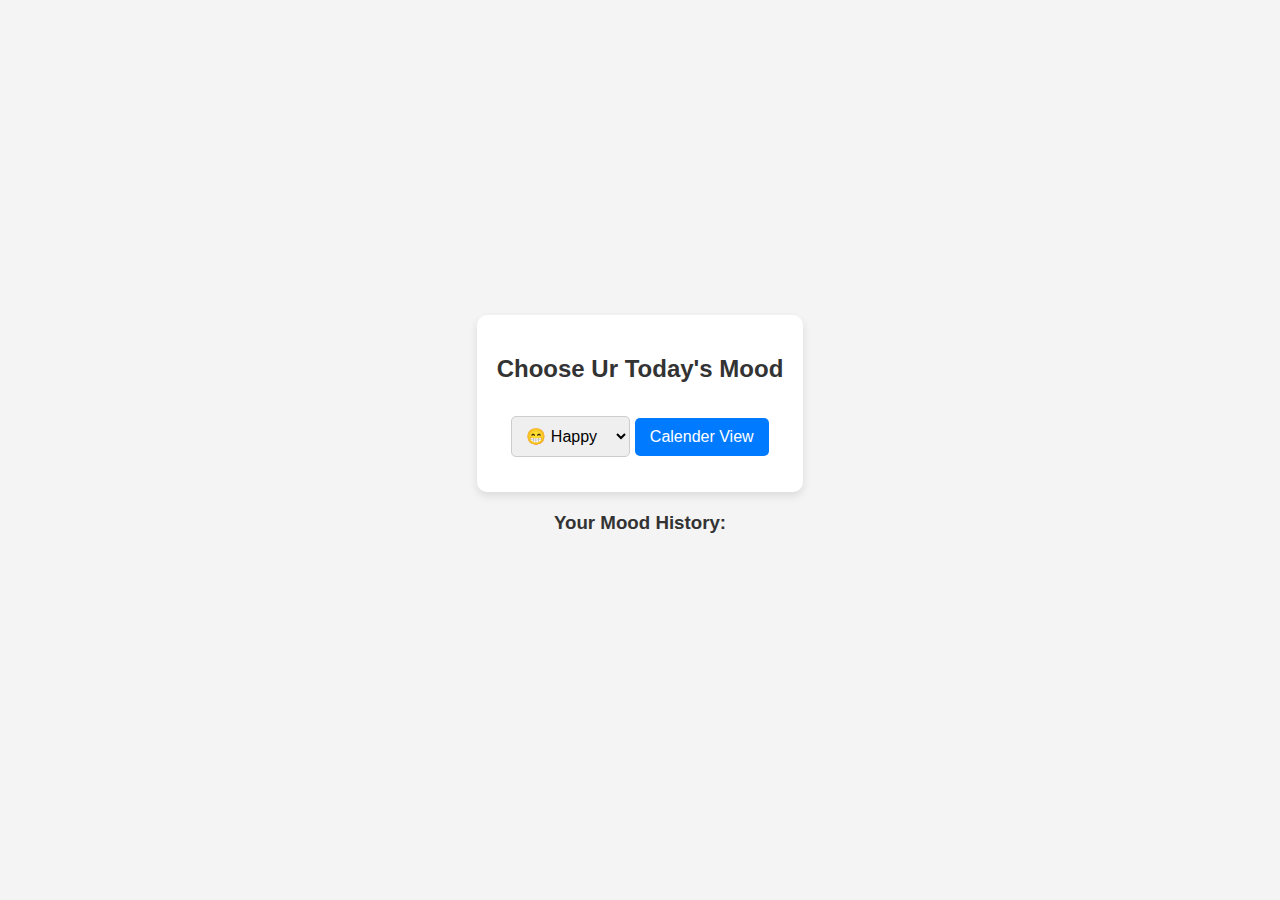
<file: index.html>
<!DOCTYPE html>
<html lang="en">
<head>
    <meta charset="UTF-8">
    <meta name="viewport" content="width=device-width, initial-scale=1.0">
    <title>Mood Tracker</title>
    <link rel="stylesheet" href="style.css">
</head>
<body>
    <div class="container">
        <h2>Choose Ur Today's Mood</h2>
        <select id="mood" onchange="getUserMood()" >
            <option value="😁">😁 Happy</option>
            <option value="☹️">☹️ Sad</option>
            <option value="😐">😐 Neutral</option>
            <option value="🥳">🥳 Excited</option>
        </select>
        <button id="calenderView">Calender View</button>
        <div id="dateDisplay"></div>
    </div>
    <h3>Your Mood History:</h3>
    <ul id="moodHistory"></ul>
    <script src="app.js"></script>
</body>
</html>
</file>
<file: style.css>
body {
    font-family: Arial, sans-serif;
    display: flex;
    flex-direction: column;
    align-items: center;
    justify-content: center;
    height: 100vh;
    background-color: #f4f4f4;
    margin: 0;
}

.container {
    background: white;
    padding: 20px;
    border-radius: 10px;
    box-shadow: 0 4px 8px rgba(0, 0, 0, 0.1);
    text-align: center;
}

h2 {
    color: #333;
}

select {
    padding: 10px;
    font-size: 16px;
    border-radius: 5px;
    border: 1px solid #ccc;
    margin-top: 10px;
}

button {
    margin-top: 15px;
    padding: 10px 15px;
    font-size: 16px;
    border: none;
    background: #007BFF;
    color: white;
    border-radius: 5px;
    cursor: pointer;
    transition: background 0.3s;
}

button:hover {
    background: #0056b3;
}

#dateDisplay {
    margin-top: 15px;
    font-size: 18px;
    color: #666;
}

h3 {
    margin-top: 20px;
    color: #333;
}

#moodHistory {
    list-style: none;
    padding: 0;
}

#moodHistory li {
    background: #e3f2fd;
    padding: 10px;
    margin: 5px 0;
    border-radius: 5px;
    font-size: 16px;
    text-align: center;
}
</file>
